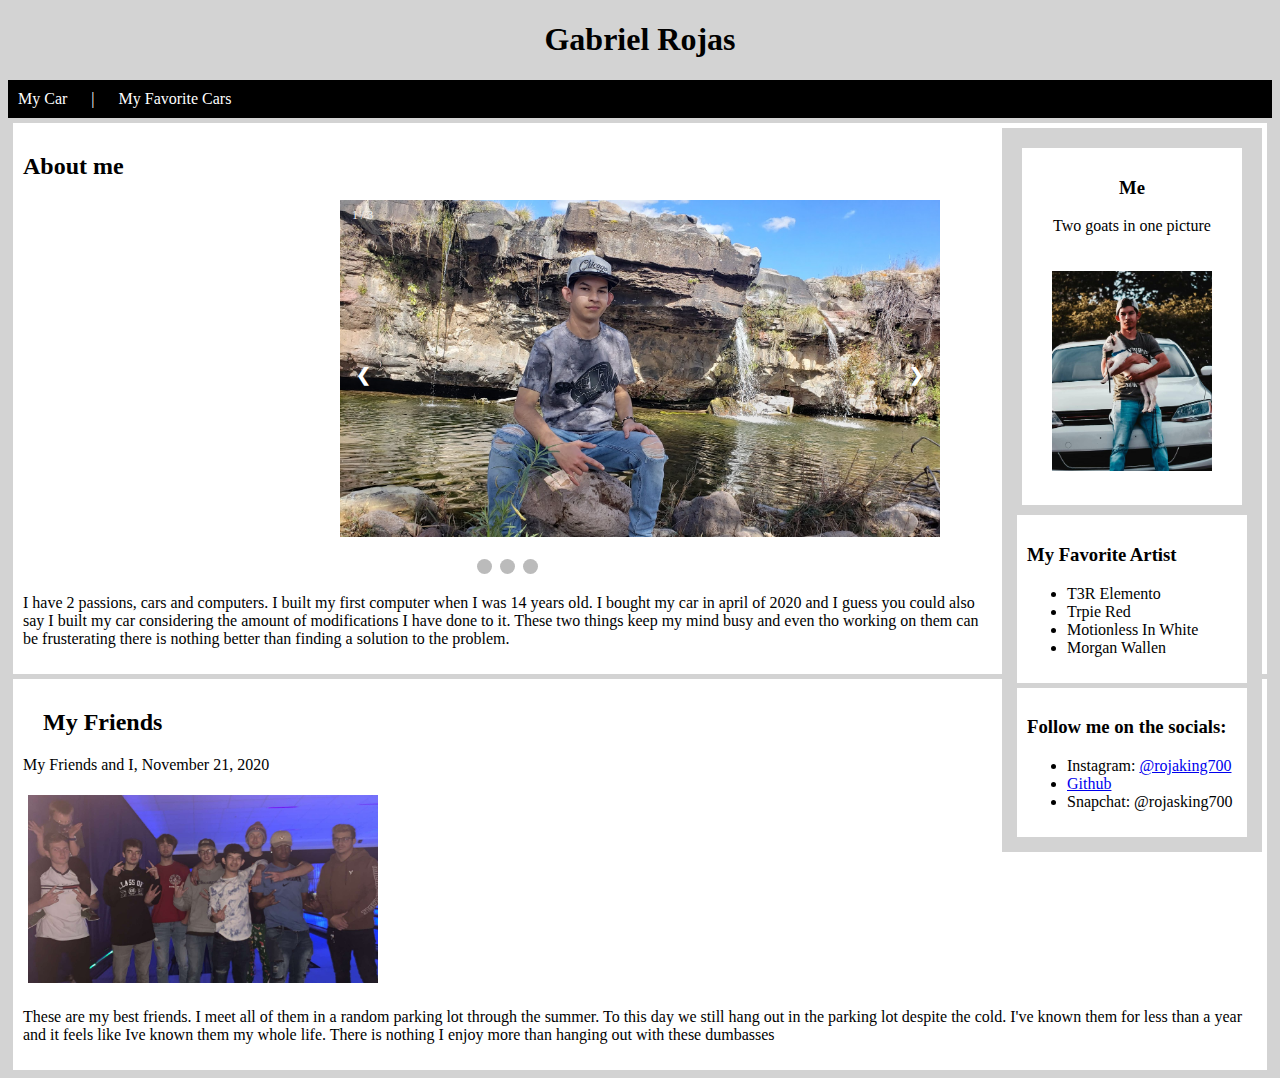
<file: index.html>
<!DOCTYPE html>
<html>
    <head>
        <link rel="stylesheet" href="main.css" >
        <link rel="stylesheet" href="slideshow.css" >
    </head>

    <body >
<!------------------------------------------------------------------------------------------------------>
        <h1> Gabriel Rojas</h1>
<!------------------------------------------------------------------------------------------------------>
        <nav>
            <a>My Car</a> &emsp; | &emsp;
            <a>My Favorite Cars</a>    
        </nav>
<!------------------------------------------------------------------------------------------------------>
        <aside>
            <section class="topRight">
                <h3>Me</h3>
                <p>Two goats in one picture</p>
                <img src="pics/me&goat.jpg" alt="me&goat" class="megoat">
                <!-- <p class="desc">I am 18 years old. I work as a mechanic for birchwoodfoods. </p> -->
            </section>
            <section>
                <h3>My Favorite Artist</h3>
                <ul>
                    <li>T3R Elemento</li>
                    <li>Trpie Red</li>
                    <li>Motionless In White</li>
                    <li>Morgan Wallen</li>
                </ul>
            </section>
            <section>
                <h3>Follow me on the socials:</h3>
                <ul>
                    <li>Instagram: <a href="https://www.instagram.com/rojasking700/?hl=en">@rojaking700</a></li>
                    <li><a href="https://github.com/Rojasking700">Github</a></li>
                    <li>Snapchat: @rojasking700</li>
                </ul>
            </section>
        </aside>

<!------------------------------------------------------------------------------------------------------>
        <section>
        <div class="first">
            <h2>About me</h2>
            <div class="slideshow-container">

                <!-- Full-width images with number and caption text -->
                <div class="mySlides fade">
                  <div class="numbertext">1 / 3</div>
                  <img src="pics\20191230_134656.jpg" style="width:100%">
                  <!-- <div class="text">Caption Text</div> -->
                </div>
              
                <div class="mySlides fade">
                  <div class="numbertext">2 / 3</div>
                  <img src="pics\20201110_121117.jpg" style="width:100%">
                  <!-- <div class="text">Caption Two</div> -->
                </div>
              
                <div class="mySlides fade">
                  <div class="numbertext">3 / 3</div>
                  <img src="pics\20191221_205250.jpg" style="width:100%">
                  <!-- <div class="text">Caption Three</div> -->
                </div>
              
                <!-- Next and previous buttons -->
                <a class="prev" onclick="plusSlides(-1)">&#10094;</a>
                <a class="next" onclick="plusSlides(1)">&#10095;</a>
            </div>
              <br>
              
              <!-- The dots/circles -->
              <div style="text-align:center">
                <span class="dot" onclick="currentSlide(1)"></span>
                <span class="dot" onclick="currentSlide(2)"></span>
                <span class="dot" onclick="currentSlide(3)"></span>
              </div>
            
            <p> I have 2 passions, cars and computers. 
                I built my first computer when I was 14 years old. 
                I bought my car in april of 2020 and I guess you could also 
                say I built my car considering the amount of modifications I have done to it.
                These two things keep my mind busy and even tho working on them can be frusterating there is nothing better than finding a solution to the problem.
            </p>
        </div>
        </section>

<!------------------------------------------------------------------------------------------------------>
        <section>
            <h2 class="aboutMe">My Friends</h2>
            <p>My Friends and I, November 21, 2020</p>
            <img src="pics\Snapchat-1276272244.jpg" alt="my friends and I" class="us">
            <p>These are my best friends. 
                I meet all of them in a random parking lot through the summer. 
                To this day we still hang out in the parking lot despite the cold. 
                I've known them for less than a year and it feels like Ive known them my whole life.
                There is nothing I enjoy more than hanging out with these dumbasses
            </p>
        </section>

<!------------------------------------------------------------------------------------------------------>

    <script src="myScript.js"></script>
    </body>
</html>
</file>
<file: main.css>
body{
    background-color:lightgray;
}
h1{
    text-align:center;
}

nav{
    background-color: black;
    color:White;
    padding:10px;
}
section{
    margin: 5px;
    padding: 10px;
    background-color: white;
    text-align: left;
}
.aboutMe{
    margin: 20px;
    color:black; 
}

.us{
    margin: 5px;
    width: 350px;
}
.car{
    margin: 5px;
    width: 350px;
}
aside{
    float:right;
    background-color: lightgray;
    padding: 10px;
    margin: 10px;
}
.topRight{
    text-align: center;
    margin: 10px;
    padding: 10px;
}
.megoat{
    width: 180px;
    margin: 10px;
    padding: 10px;

}
.desc{
    text-align: center;
    width: 200px;
}
</file>
<file: slideshow.css>
* {box-sizing:border-box}

/* Slideshow container */
.slideshow-container {
  max-width: 600px;
  position: relative;
  margin: auto;
}

/* Hide the images by default */
.mySlides {
  display: none;
}

/* Next & previous buttons */
.prev, .next {
  cursor: pointer;
  position: absolute;
  top: 50%;
  width: auto;
  margin-top: -22px;
  padding: 16px;
  color: white;
  font-weight: bold;
  font-size: 18px;
  transition: 0.6s ease;
  border-radius: 0 3px 3px 0;
  user-select: none;
}

/* Position the "next button" to the right */
.next {
  right: 0;
  border-radius: 3px 0 0 3px;
}

/* On hover, add a black background color with a little bit see-through */
.prev:hover, .next:hover {
  background-color: rgba(0,0,0,0.8);
}

/* Caption text */
.text {
  color: #f2f2f2;
  font-size: 15px;
  padding: 8px 12px;
  position: absolute;
  bottom: 8px;
  width: 100%;
  text-align: center;
}

/* Number text (1/3 etc) */
.numbertext {
  color: #f2f2f2;
  font-size: 12px;
  padding: 8px 12px;
  position: absolute;
  top: 0;
}

/* The dots/bullets/indicators */
.dot {
  cursor: pointer;
  height: 15px;
  width: 15px;
  margin: 0 2px;
  background-color: #bbb;
  border-radius: 50%;
  display: inline-block;
  transition: background-color 0.6s ease;
}

.active, .dot:hover {
  background-color: #717171;
}

/* Fading animation */
.fade {
  -webkit-animation-name: fade;
  -webkit-animation-duration: 1.5s;
  animation-name: fade;
  animation-duration: 1.5s;
}

@-webkit-keyframes fade {
  from {opacity: .4}
  to {opacity: 1}
}

@keyframes fade {
  from {opacity: .4}
  to {opacity: 1}
}
/* .slideshow-container img{
    height: 150px;
    width: auto;
} */
</file>
<file: css/site.css>
body{
    background-color:lightgray;
}
h1{
    text-align:center;
}

nav{
    background-color: black;
    color:White;
    padding:10px;
}
section{
    margin: 5px;
    padding: 10px;
    background-color: white;
    text-align: left;
}
.aboutMe{
    margin: 20px;
    color:black; 
}

.us{
    margin: 5px;
    width: 350px;
}
.car{
    margin: 5px;
    width: 350px;
}
aside{
    float:right;
    background-color: lightgray;
    padding: 10px;
    margin: 10px;
}
.topRight{
    text-align: center;
    margin: 10px;
    padding: 10px;
}
.megoat{
    width: 180px;
    margin: 10px;
    padding: 10px;

}
.desc{
    text-align: center;
    width: 200px;
}
</file>
<file: css/slideshow.css>
* {box-sizing:border-box}

/* Slideshow container */
.slideshow-container {
  max-width: 600px;
  position: relative;
  margin: auto;
}

/* Hide the images by default */
.mySlides {
  display: none;
}

/* Next & previous buttons */
.prev, .next {
  cursor: pointer;
  position: absolute;
  top: 50%;
  width: auto;
  margin-top: -22px;
  padding: 16px;
  color: white;
  font-weight: bold;
  font-size: 18px;
  transition: 0.6s ease;
  border-radius: 0 3px 3px 0;
  user-select: none;
}

/* Position the "next button" to the right */
.next {
  right: 0;
  border-radius: 3px 0 0 3px;
}

/* On hover, add a black background color with a little bit see-through */
.prev:hover, .next:hover {
  background-color: rgba(0,0,0,0.8);
}

/* Caption text */
.text {
  color: #f2f2f2;
  font-size: 15px;
  padding: 8px 12px;
  position: absolute;
  bottom: 8px;
  width: 100%;
  text-align: center;
}

/* Number text (1/3 etc) */
.numbertext {
  color: #f2f2f2;
  font-size: 12px;
  padding: 8px 12px;
  position: absolute;
  top: 0;
}

/* The dots/bullets/indicators */
.dot {
  cursor: pointer;
  height: 15px;
  width: 15px;
  margin: 0 2px;
  background-color: #bbb;
  border-radius: 50%;
  display: inline-block;
  transition: background-color 0.6s ease;
}

.active, .dot:hover {
  background-color: #717171;
}

/* Fading animation */
.fade {
  -webkit-animation-name: fade;
  -webkit-animation-duration: 1.5s;
  animation-name: fade;
  animation-duration: 1.5s;
}

@-webkit-keyframes fade {
  from {opacity: .4}
  to {opacity: 1}
}

@keyframes fade {
  from {opacity: .4}
  to {opacity: 1}
}
/* .slideshow-container img{
    height: 150px;
    width: auto;
} */
</file>
